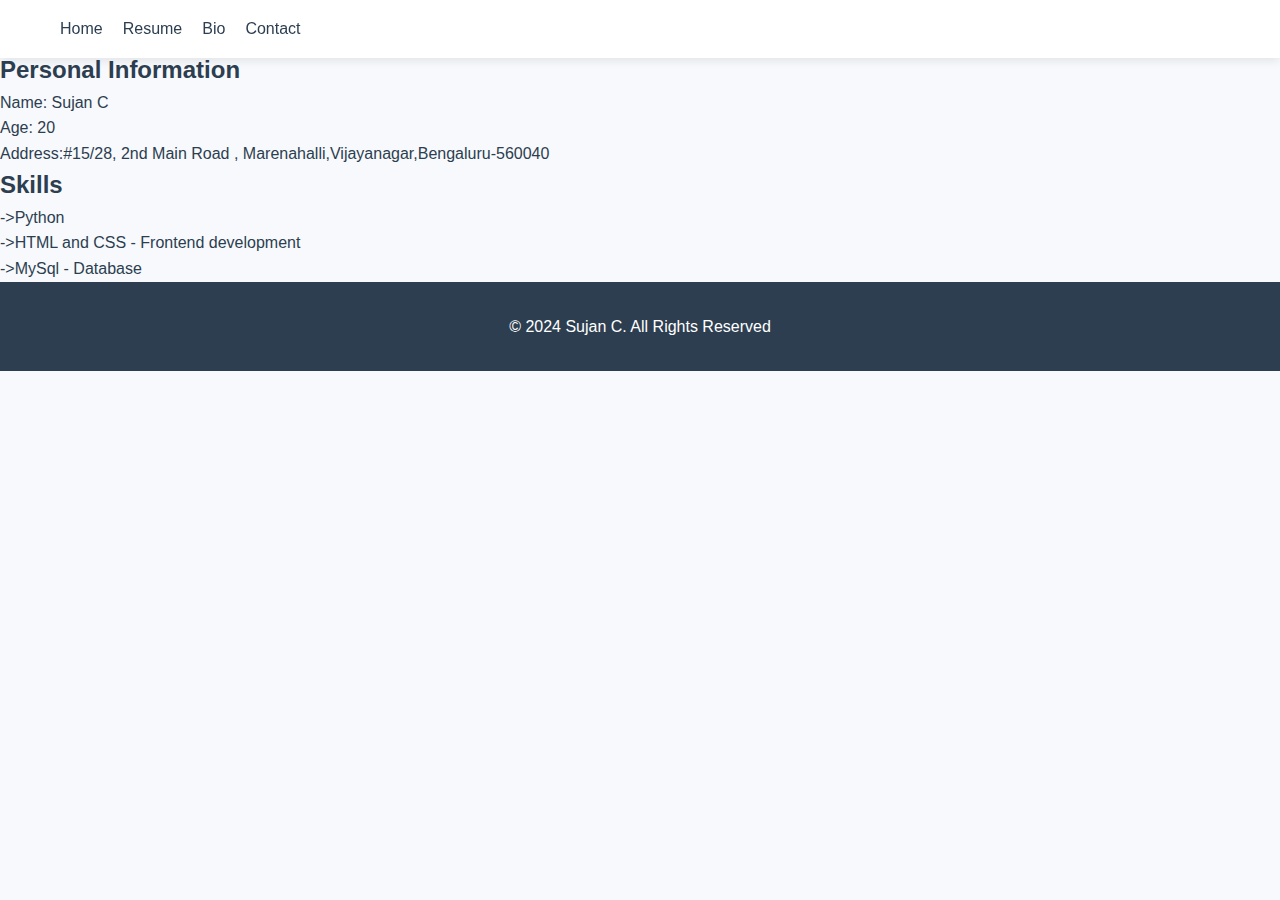
<file: bio.html>
<!DOCTYPE html>
<html lang="en">
<head>
  <meta charset="UTF-8">
  <meta name="viewport" content="width=device-width, initial-scale=1.0">
  <title>Bio-data</title>
  <link rel="stylesheet" href="styles.css">
</head>
<body>
  <header>
    <nav>
        <ul>
            <li><a href="index.html">Home</a></li>
            <li><a href="resume.html" class="active">Resume</a></li>
            <li><a href="bio.html">Bio</a></li>
            <li><a href="contact.html">Contact</a></li>
        </ul>
    </nav>
</header>
  <main>
    <section>
      <br>  </br>
      <h2>Personal Information</h2>
      <ul>
        <li>Name: Sujan C</li>
        <li>Age: 20</li>
        <li>Address:#15/28, 2nd Main Road , Marenahalli,Vijayanagar,Bengaluru-560040</li>
      </ul>
    </section>
    <section>
      <h2>Skills</h2>
      <ul>
        <li>->Python</li>
        <li>->HTML and CSS - Frontend development</li> 
        <li>->MySql - Database</li>
      </ul>
    </section>
  </main>
  <footer>
    <p>&copy; 2024 Sujan C. All Rights Reserved</p>
  </footer>
</body>
</html>
</file>
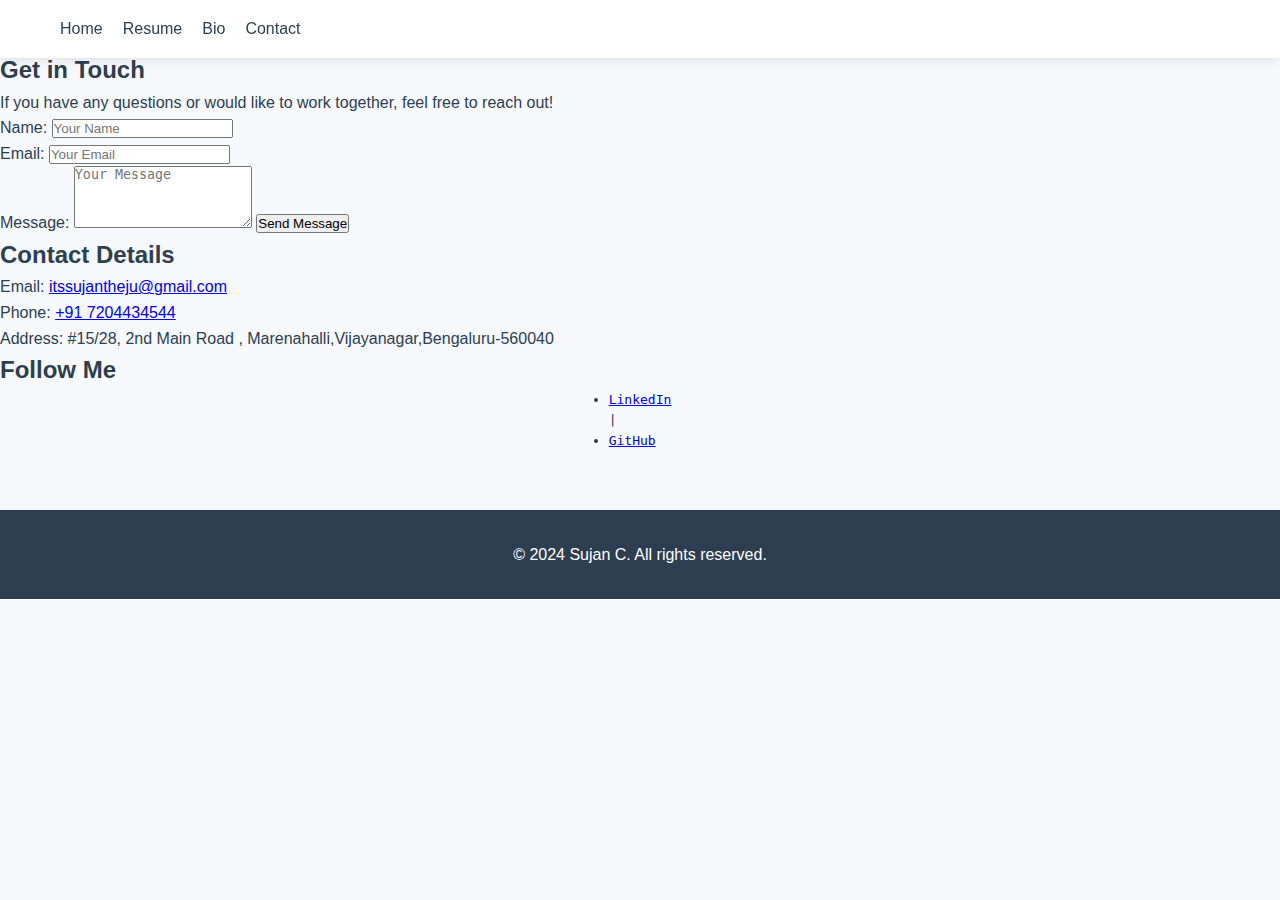
<file: contact.html>
<!DOCTYPE html>
<html lang="en">
<head>
  <meta charset="UTF-8">
  <meta name="viewport" content="width=device-width, initial-scale=1.0">
  <title>Contact Me</title>
  <link rel="stylesheet" href="styles.css">
</head>
<body>
  <header>
    <nav>
      <ul>
          <li><a href="index.html">Home</a></li>
          <li><a href="resume.html" class="active">Resume</a></li>
          <li><a href="bio.html">Bio</a></li>
          <li><a href="contact.html">Contact</a></li>
      </ul>
  </nav>
  </header>
  <main>
    <section>
      <br> </br>
      <h2><b>Get in Touch</b></h2>
      <p>If you have any questions or would like to work together, feel free to reach out!</p>
    </section>
    <section>
      <form id="contact-form" action="https://formspree.io/f/your-form-id" method="POST">
        <label for="name">Name:</label>
        <input type="text" id="name" name="name" placeholder="Your Name" required>
        <br>
        <label for="email">Email:</label>
        <input type="email" id="email" name="email" placeholder="Your Email" required>
      </br>
       
      <label for="message">Message:</label>
        <textarea id="message" name="message" placeholder="Your Message" rows="4" required></textarea>
        
        <button type="submit">Send Message</button>
      </form>
    </section>
    <section>
      <h2>Contact Details</h2>
      <ul>
        <li>Email: <a href="mailto:yourname@example.com">itssujantheju@gmail.com</a></li>
        <li>Phone: <a href="tel:+1234567890">+91 7204434544</a></li>
        <li>Address: #15/28, 2nd Main Road , Marenahalli,Vijayanagar,Bengaluru-560040</li>
      </ul>
    </section>
    <section>
      <h2>Follow Me</h2>
      <ul class="social-links">
        <pre><li><a href="https://www.linkedin.com/in/sujan-c-319265263/" target="_blank">LinkedIn</a></li>|<li><a href="https://github.com/sujan-004" target="_blank">GitHub</a></li>
        </pre>
      </ul>
    </section>
  </main>
  <footer>
    <p>&copy; 2024 Sujan C. All rights reserved.</p>
  </footer>
</body>
</html>
</file>
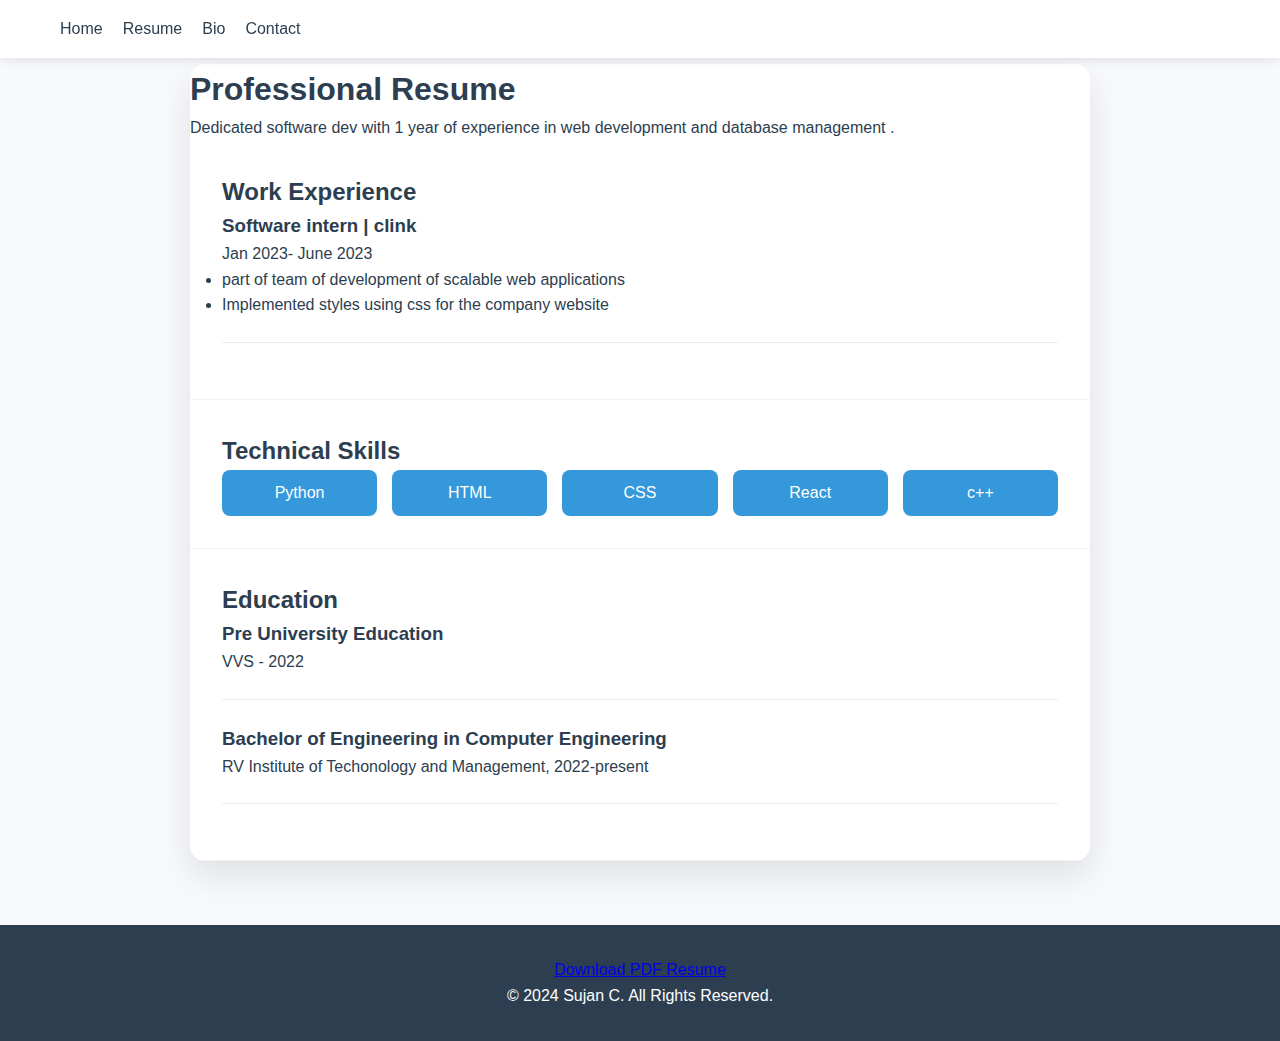
<file: resume.html>
<!DOCTYPE html>
<html lang="en">
<head>
    <meta charset="UTF-8">
    <meta name="viewport" content="width=device-width, initial-scale=1.0">
    <title>Sujan C - Resume</title>
    <link rel="stylesheet" href="styles.css">
    <script src="https://cdnjs.cloudflare.com/ajax/libs/jquery/3.6.0/jquery.min.js"></script>
</head>
<body>
    <header>
        <nav>
            <ul>
                <li><a href="index.html">Home</a></li>
                <li><a href="resume.html" class="active">Resume</a></li>
                <li><a href="bio.html">Bio</a></li>
                <li><a href="contact.html">Contact</a></li>
            </ul>
        </nav>
    </header>

    <main class="resume-container">
        <section class="professional-summary">
            <h1>Professional Resume</h1>
            <p>Dedicated software dev with 1 year of experience in web development and database management .</p>
        </section>

        <section class="work-experience">
            <h2>Work Experience</h2>
            <div class="job">
                <h3>Software intern | clink</h3>
                <p>Jan 2023- June 2023</p>
                <ul>
                    <li>part of team of  development of scalable web applications</li>
                    <li>Implemented styles using css for the company website</li>
                </ul>
            </div>
        </section>

        <section class="skills">
            <h2>Technical Skills</h2>
            <div class="skills-grid">
                <div class="skill">Python</div>
                <div class="skill">HTML</div>
                <div class="skill">CSS</div>
                <div class="skill">React</div>
                <div class="skill">c++</div>
            </div>
        </section>

        <section class="education">
            <h2>Education</h2>
            <div class="degree">
                <h3>Pre University Education</h3>
                <p>VVS - 2022</p>
            </div>
            <div class="degree">
                <h3>Bachelor of Engineering in Computer Engineering</h3>
                <p>RV Institute of Techonology and Management, 2022-present</p>
            </div>
        </section>
    </main>

    <footer>
        <a href="#" class="download-resume">Download PDF Resume</a>
        <p>&copy; 2024 Sujan C. All Rights Reserved.</p>
    </footer>

    <script src="script.js"></script>
</body>
</html>
</file>
<file: styles.css>
/* Modern Color Palette */
:root {
    --primary-color: #3498db;
    --secondary-color: #2ecc71;
    --background-light: #f7f9fc;
    --text-dark: #2c3e50;
    --accent-color: #e74c3c;
}

/* Improved Global Styles */
* {
    margin: 0;
    padding: 0;
    box-sizing: border-box;
    scroll-behavior: smooth;
}

body {
    font-family: 'Segoe UI', Tahoma, Geneva, Verdana, sans-serif;
    line-height: 1.6;
    color: var(--text-dark);
    background-color: var(--background-light);
}

/* Elegant Navigation */
header {
    position: fixed;
    width: 100%;
    top: 0;
    left: 0;
    background-color: rgba(255, 255, 255, 0.95);
    box-shadow: 0 2px 10px rgba(0,0,0,0.1);
    z-index: 1000;
    padding: 1rem 0;
}

nav {
    max-width: 1200px;
    margin: 0 auto;
    display: flex;
    justify-content: space-between;
    align-items: center;
}

nav .logo {
    font-weight: bold;
    font-size: 1.5rem;
    color: var(--primary-color);
}

nav ul {
    display: flex;
    list-style: none;
}

nav ul li {
    margin-left: 20px;
}

nav ul li a {
    text-decoration: none;
    color: var(--text-dark);
    font-weight: 500;
    position: relative;
    transition: color 0.3s ease;
}

nav ul li a::after {
    content: '';
    position: absolute;
    width: 0;
    height: 2px;
    bottom: -5px;
    left: 0;
    background-color: var(--primary-color);
    transition: width 0.3s ease;
}

nav ul li a:hover::after {
    width: 100%;
}

/* Hero Section with Modern Design */
.hero {
    min-height: 100vh;
    display: flex;
    align-items: center;
    justify-content: center;
    background: linear-gradient(135deg, var(--primary-color) 0%, #8e44ad 100%);
    color: white;
    text-align: center;
    padding: 2rem;
}

.hero-content {
    max-width: 800px;
    padding: 2rem;
    background: rgba(255,255,255,0.1);
    border-radius: 15px;
    backdrop-filter: blur(10px);
}

.hero-content .profile-pic {
    width: 250px;
    height: 250px;
    border-radius: 50%;
    object-fit: cover;
    border: 5px solid white;
    box-shadow: 0 10px 30px rgba(0,0,0,0.2);
}

.hero-content h1 {
    font-size: 3rem;
    margin-top: 1rem;
    font-weight: 700;
}

.hero-content p {
    font-size: 1.2rem;
    margin-top: 0.5rem;
    color: rgba(255,255,255,0.8);
}

/* Resume Page Enhancements */
.resume-container {
    max-width: 900px;
    margin: 4rem auto;
    background-color: white;
    border-radius: 15px;
    box-shadow: 0 15px 35px rgba(0,0,0,0.1);
    overflow: hidden;
}

.work-experience, .education, .skills {
    padding: 2rem;
    border-bottom: 1px solid #f1f3f5;
}

.job, .degree {
    margin-bottom: 1.5rem;
    padding-bottom: 1.5rem;
    border-bottom: 1px solid #eee;
    transition: all 0.3s ease;
}

.job:hover, .degree:hover {
    transform: translateY(-5px);
    box-shadow: 0 5px 15px rgba(0,0,0,0.05);
}

.skills-grid {
    display: grid;
    grid-template-columns: repeat(auto-fit, minmax(100px, 1fr));
    gap: 15px;
}

.skill {
    background-color: var(--primary-color);
    color: white;
    padding: 10px;
    border-radius: 8px;
    text-align: center;
    font-weight: 500;
    transition: transform 0.3s ease;
}

.skill:hover {
    transform: scale(1.05);
    background-color: var(--secondary-color);
}

/* Footer with Social Icons */
footer {
    background-color: var(--text-dark);
    color: white;
    text-align: center;
    padding: 2rem;
}

.social-links {
    display: flex;
    justify-content: center;
    margin-bottom: 1rem;
}

.social-icon {
    color: white;
    margin: 0 15px;
    font-size: 1.5rem;
    text-decoration: none;
    transition: color 0.3s ease;
}

.social-icon:hover {
    color: var(--primary-color);
}

/* Responsive Adjustments */
@media (max-width: 768px) {
    nav ul {
        flex-direction: column;
        align-items: center;
    }

    nav ul li {
        margin: 10px 0;
    }

    .hero-content .profile-pic {
        width: 200px;
        height: 200px;
    }
}
</file>
